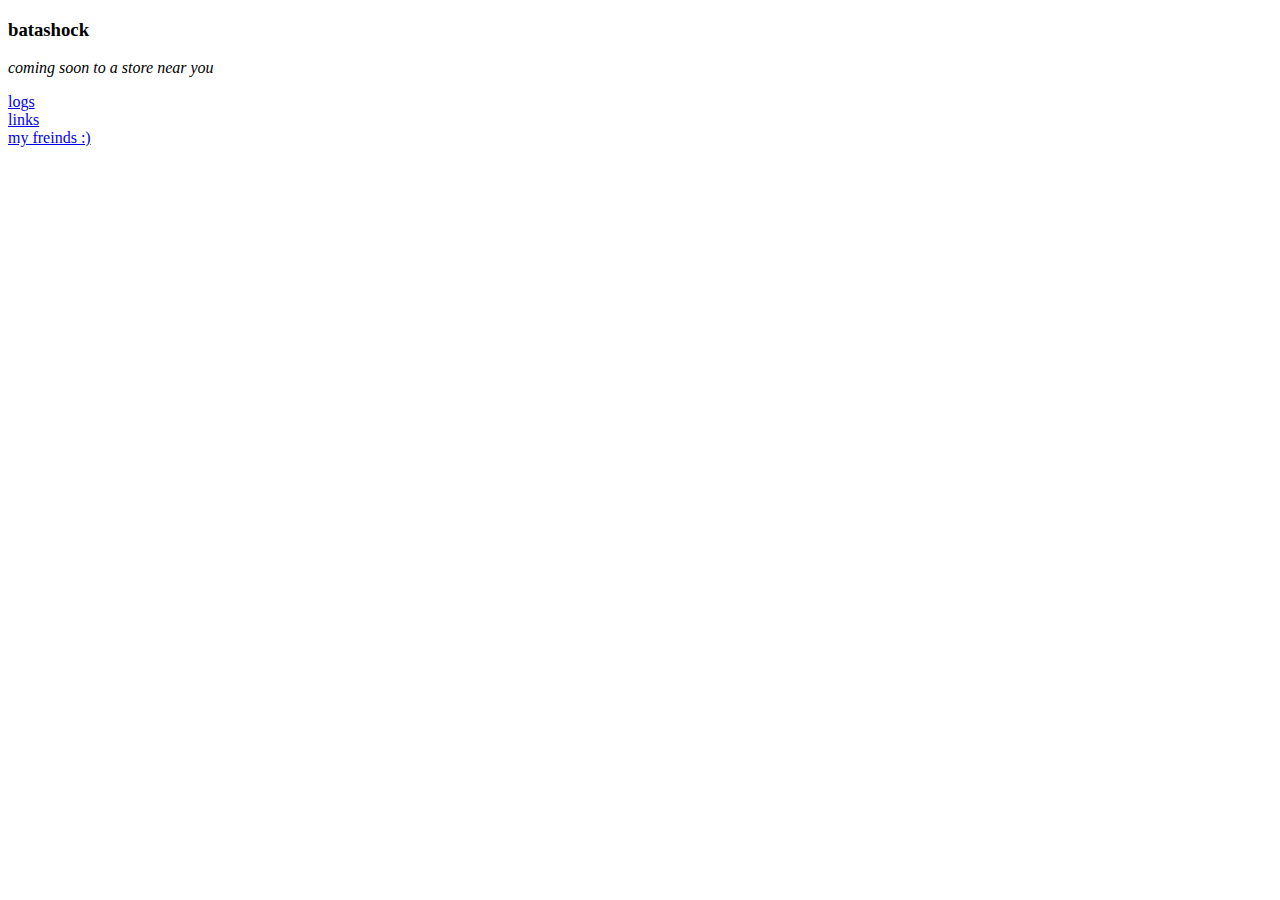
<file: oldsite/index.html>
<!DOCTYPE html>
<meta name="description" content="a real cool website with real cool stuff">
<title>batashock's amazing site</title>
<body>
<head>
<h3>batashock</h3>
<i><p>coming soon to a store near you</p></i>
</head>
<a href="logs">logs</a><br>
<a href="links">links</a><br>
<a href="friends">my freinds :)</a>
</body>
</file>
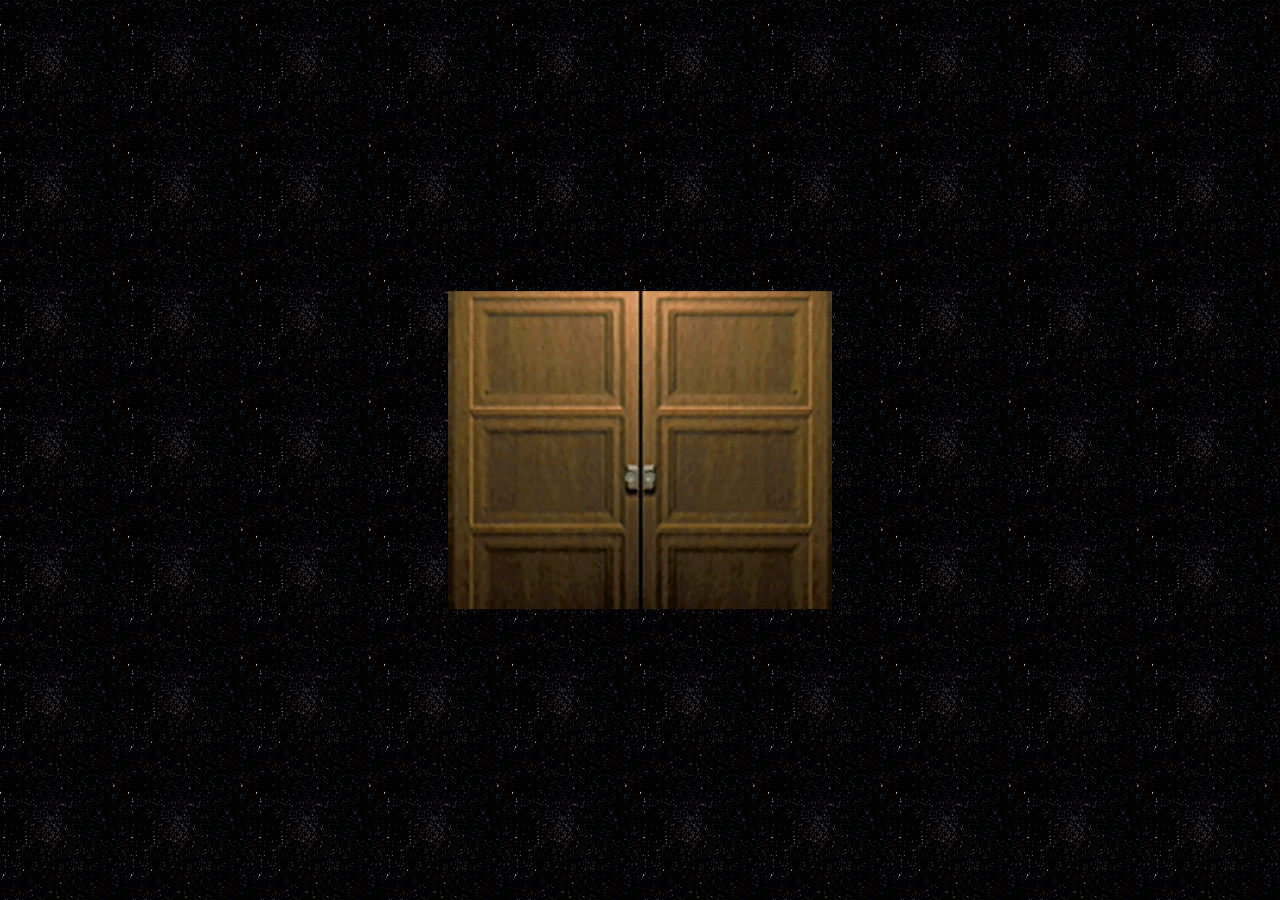
<file: radsite/index.html>
<!DOCTYPE html>
<html lang="en">
<head>
<script type='text/javascript' src='//www.midijs.net/lib/midi.js'></script>
<script type="text/javascript" src="coolscripts.js">
</script>
<link rel="stylesheet" href="style.css">
</head>
<body>
<img src="WELCOME.gif" id="WELCOMETO" onclick="Counter++;secretCounter();">
<img id="door" src='door.png' onclick='OPENTHEDOOR("door.gif");'>
</body>
</html>
</file>
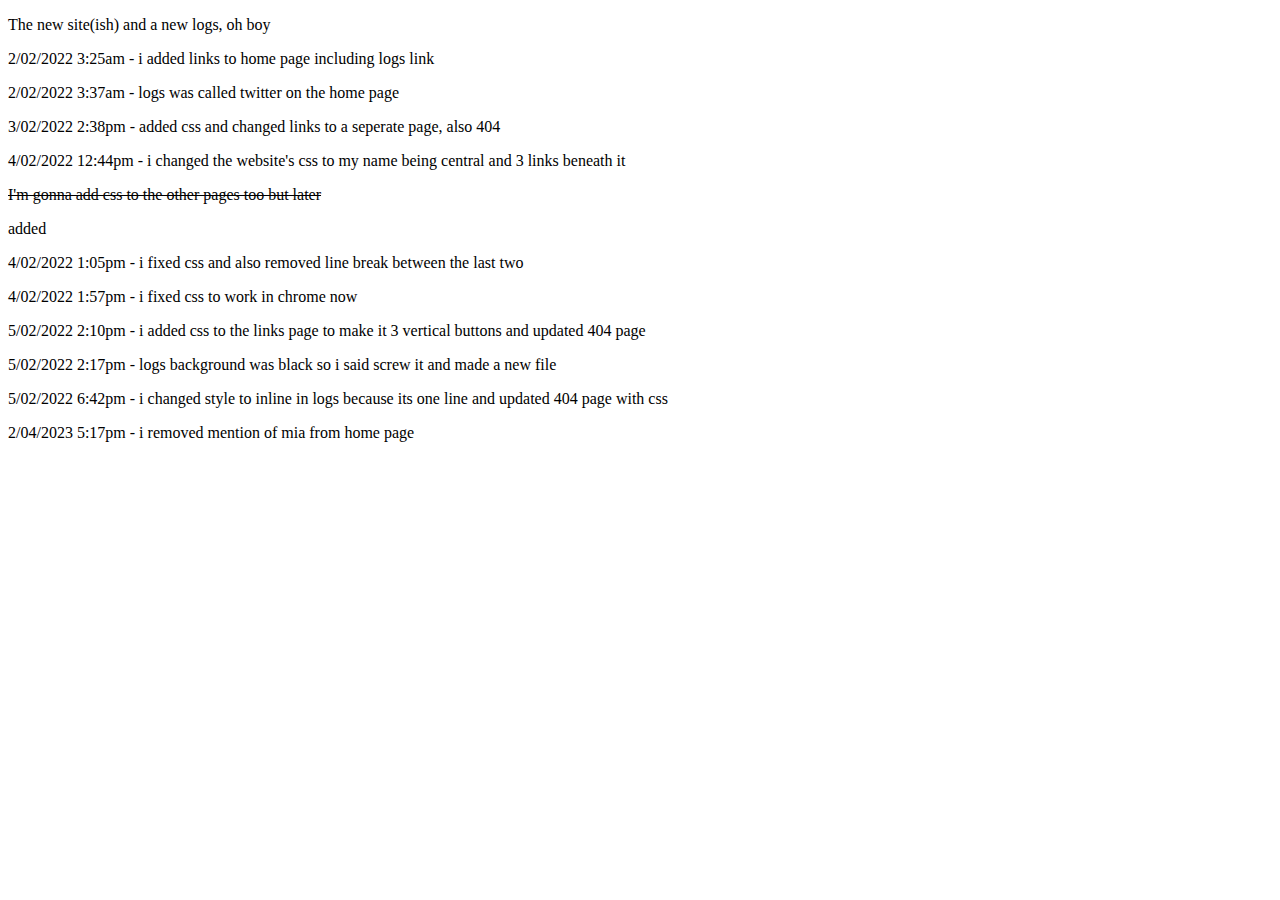
<file: logs.html>
<!DOCTYPE html>
<html lang="en">
<title>logs</title>
<style>
#addcss {
	text-decoration: line-through;
}
</style>
<body>
<p>The new site(ish) and a new logs, oh boy</p>
<p>2/02/2022 3:25am - i added links to home page including logs link</p>
<p>2/02/2022 3:37am - logs was called twitter on the home page</p>
<p>3/02/2022 2:38pm - added css and changed links to a seperate page, also 404</p>
<p>4/02/2022 12:44pm - i changed the website's css to my name being central and 3 links beneath it</p>
<p id="addcss">I'm gonna add css to the other pages too but later</p><p>added</p>
<p>4/02/2022 1:05pm - i fixed css and also removed line break between the last two</p>
<p>4/02/2022 1:57pm - i fixed css to work in chrome now</p>
<p>5/02/2022 2:10pm - i added css to the links page to make it 3 vertical buttons and updated 404 page</p>
<p>5/02/2022 2:17pm - logs background was black so i said screw it and made a new file</p>
<p>5/02/2022 6:42pm - i changed style to inline in logs because its one line and updated 404 page with css</p>
<p>2/04/2023 5:17pm - i removed mention of mia from home page</p>
</body>
</html>
</file>
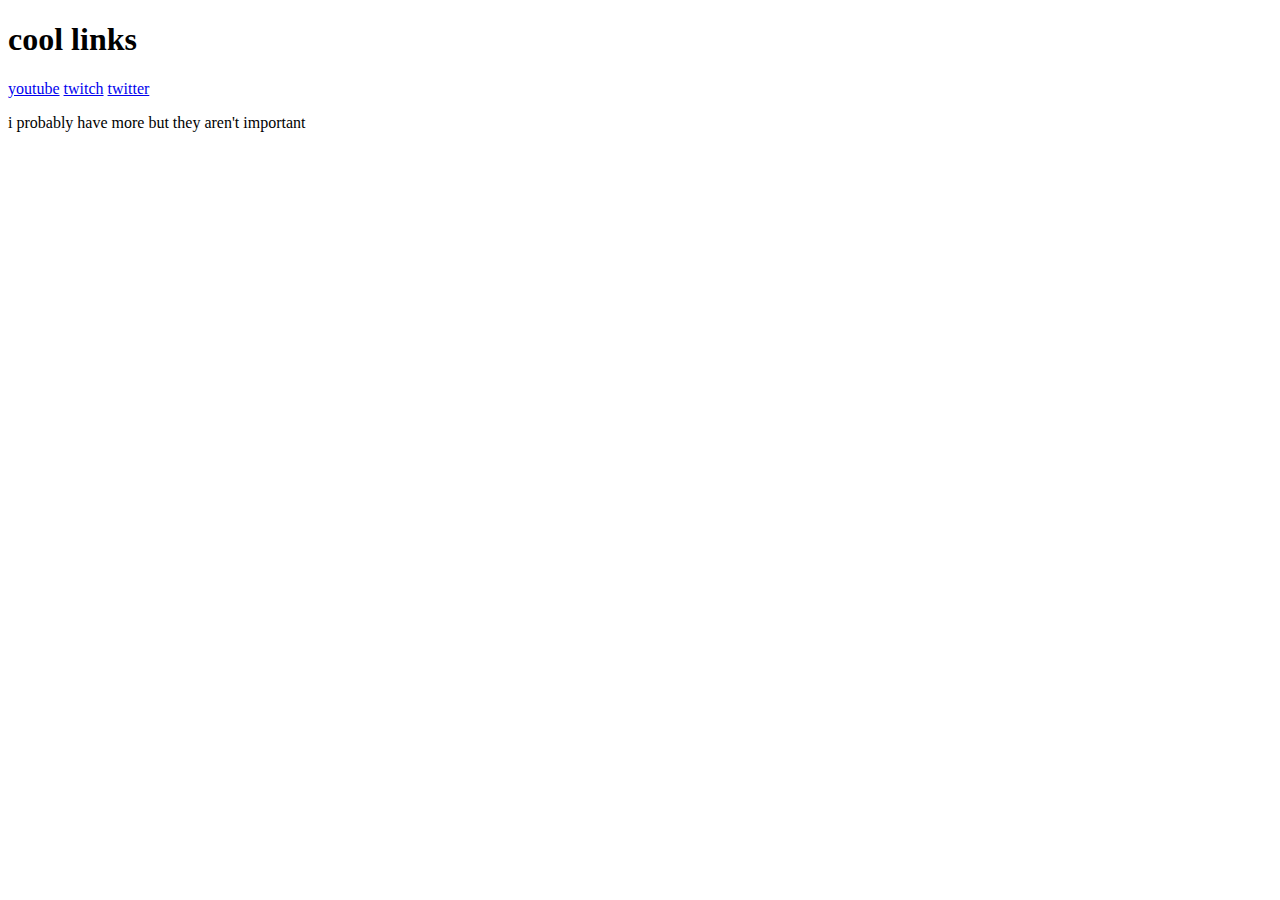
<file: oldsite/links.html>
<!DOCTYPE HTML>
<meta name="description" content="some epic god damn links">
<title>batashock's amazing site</title>
<body>
<h1>cool links</h1>
<a href="https://www.youtube.com/channel/UCSQFo-M3dMZHmeQNDFS00Ug">youtube</a>
<a href="https://www.twitch.tv/batashocked">twitch</a>
<a href="https://twitter.com/batashock">twitter</a><br>
<p>i probably have more but they aren't important</p>
</body>
</file>
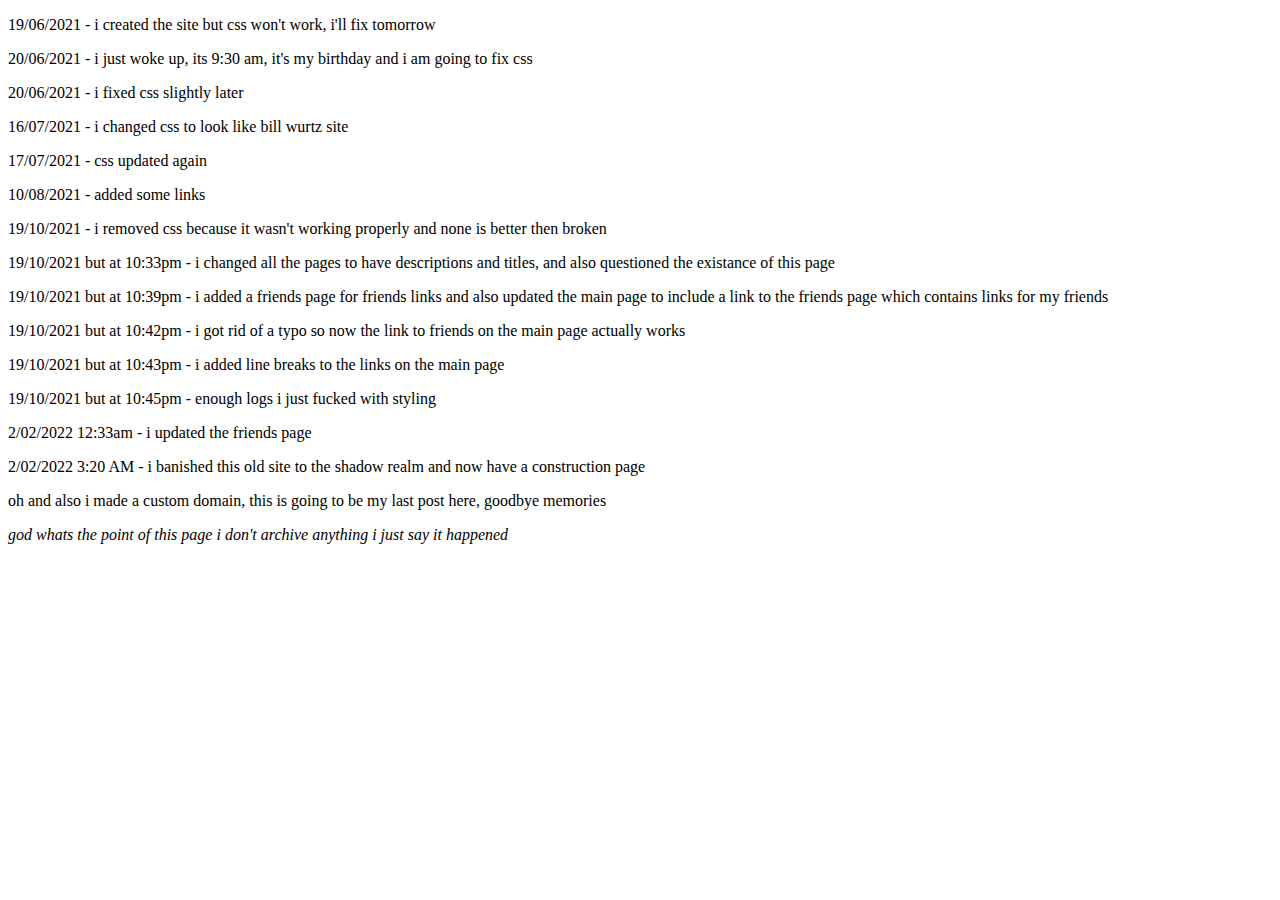
<file: oldsite/logs.html>
<!DOCTYPE HTML>
<meta name="description" content="logs of stuff i did to the website">
<title>batashock's amazing site</title>
<body>
<p>19/06/2021 - i created the site but css won't work, i'll fix tomorrow</p>
<p>20/06/2021 - i just woke up, its 9:30 am, it's my birthday and i am going to fix css</p>
<p>20/06/2021 - i fixed css slightly later</p>
<p>16/07/2021 - i changed css to look like bill wurtz site</p>
<p>17/07/2021 - css updated again</p>
<p>10/08/2021 - added some links</p>
<p>19/10/2021 - i removed css because it wasn't working properly and none is better then broken</p>
<p>19/10/2021 but at 10:33pm - i changed all the pages to have descriptions and titles, and also questioned the existance of this page</p>
<p>19/10/2021 but at 10:39pm - i added a friends page for friends links and also updated the main page to include a link to the friends page which contains links for my friends</p>
<p>19/10/2021 but at 10:42pm - i got rid of a typo so now the link to friends on the main page actually works</p>
<p>19/10/2021 but at 10:43pm - i added line breaks to the links on the main page</p>
<p>19/10/2021 but at 10:45pm - enough logs i just fucked with styling</p>
<p>2/02/2022 12:33am - i updated the friends page</p>
<p>2/02/2022 3:20 AM - i banished this old site to the shadow realm and now have a construction page</p>
  <p>oh and also i made a custom domain, this is going to be my last post here, goodbye memories</p>
<i><p>god whats the point of this page i don't archive anything i just say it happened</p></i>
</body>
</file>
<file: radsite/style.css>
body {
	background-image: url('stars.bmp');
    background-size: 10vw;
}

#WELCOMETO {
    width: 82vw;
	position: absolute;
	margin-left: 7%;
	opacity: 0%;
}

#door {
	top: 50%;
	left: 50%;
	transform: translate(-50%, -50%);
	position: absolute;
	width: 30vw;
}
</file>
